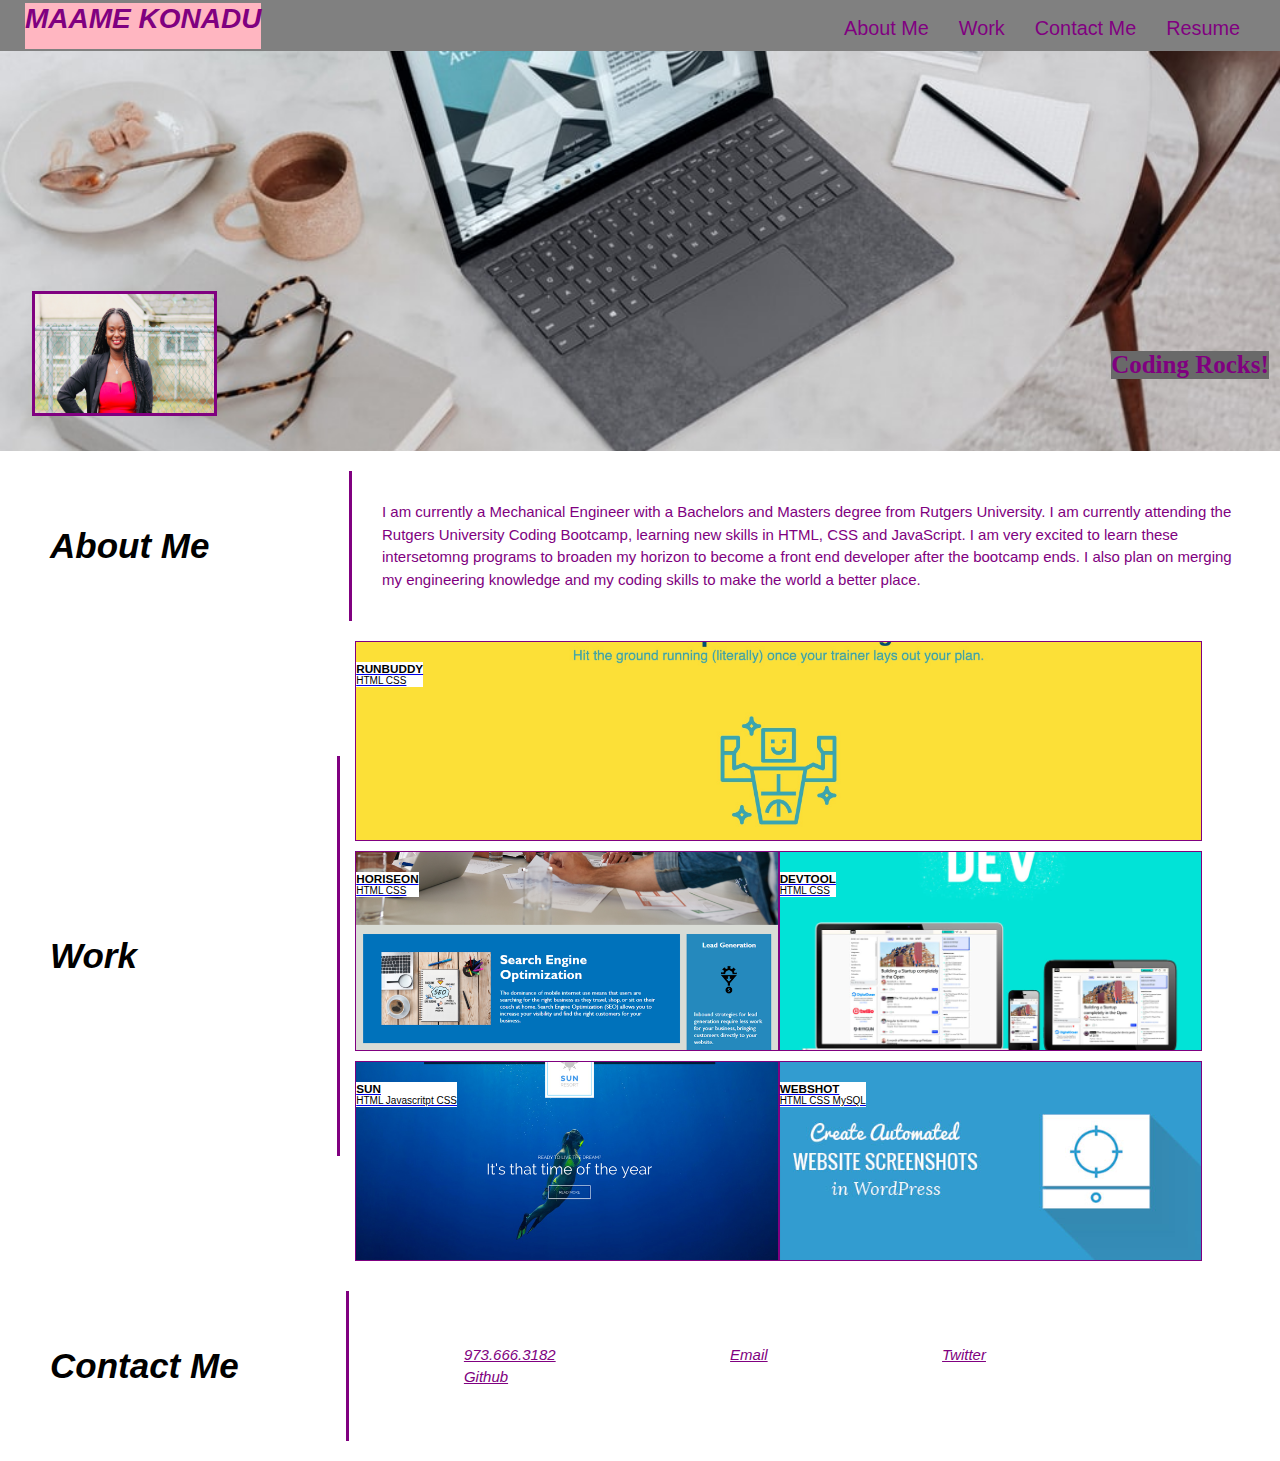
<file: index.html>
<!DOCTYPE html>
<html lang="en">
    <head>
        <meta charset="UTF-8"/>
        <meta name="viewport" content="width=device-width, initial-scale=1.0" />
        <title>My Portfolio</title>
        <link rel ="stylesheet" href="./assets/css/style.css" />
    </head>

    <body>
        <header>
            <h1>
                <a href="/">MAAME KONADU</a>
            </h1>
            <nav>
                <ul>
                    <li>
                        <a href= "#about-me">About Me</a>
                    </li>
                    <li>
                        <a href= "#work">Work</a>
                    </li>
                    <li>
                        <a href= "#contact-me">Contact Me</a>
                    </li>
                    <li>
                        <a href= "./resume.html">Resume</a>
                    </li>
                </ul>
            </nav>
        </header>

        <section class=hero>   
            <img class= "headshot" src="./assets/images/headshot.jpeg" alt="my profile picture" />
            <div class="hero-cta">
                <h2>Coding Rocks!</h2>
              </div>
        </section>

        <section id="about-me" class="myabout">
            <div class="flex-row">
                <h2 class="section-title">
                    About Me
                </h2>
            </div>
            <div class="border-line">
                <div class="border"></div>
            </div>
            <div class= "my-summary">
                <p>
                I am currently a Mechanical Engineer with a Bachelors and Masters degree from Rutgers University. I am currently attending the Rutgers University Coding Bootcamp, learning new skills in HTML, CSS and JavaScript. I am very excited to learn these intersetomng programs to broaden my horizon to become a front end developer after the bootcamp ends. I also plan on merging my engineering knowledge and my coding skills to make the world a better place.
                </p>
            </div>

        </section>

        <section id="work" class="mywork">
            <div class="flex-row">
                <h2 class="section-title">
                    Work
                </h2>
            </div>
            <div class="border-line">
                <div class="border1"></div>
            <div class= "flex-container">
                        <a href="https://maa-hub.github.io/run-buddy/" class="flex-item runbuddy">
                            <div class="span-title">
                               <h3>RUNBUDDY</h3> 
                               <span>HTML CSS</span>
                            </div>
                        </a>
                
                        <a href="https://maa-hub.github.io/HORISEON/" class="flex-item horiseon" >
                            <div class="span-title">
                                <h3>HORISEON</h3> 
                                <span>HTML CSS</span>
                             </div>
                            </a>

                        <a href="#" class="flex-item devtool">
                            <div class="span-title">
                                <h3>DEVTOOL</h3> 
                                <span>HTML CSS</span>
                             </div>
                        </a>

                        <a href="#" class="flex-item sun">
                            <div class="span-title">
                                <h3>SUN</h3> 
                                <span>HTML Javascritpt CSS</span>
                             </div>
                        </a>
        
                        <a href=# class="flex-item webshot">
                            <div class="span-title">
                                <h3>WEBSHOT</h3> 
                                <span>HTML CSS MySQL</span>
                             </div>
                        </a>
            </div>
        </div>
        </section>

        <section id="contact-me" class="mycontact">
            <div class="flex-row">
                <h2 class="section-title">
                    Contact Me
                </h2>
            </div>
            <div class="border-line">
                <div class="border"></div>
                <div class="contactme">
                    <address>
                        <a href="tel:+19736663182">973.666.3182</a>
                        <a href="mailto:maaakonadu11@yahoo.com">Email</a>
                        <a href="https://twitter.com/maame_kay">Twitter</a>
                        <a href="https://github.com/maa-hub">Github</a>
                    </address>  
                </div>
            </div>
        </section>
    </body>
</html>
</file>
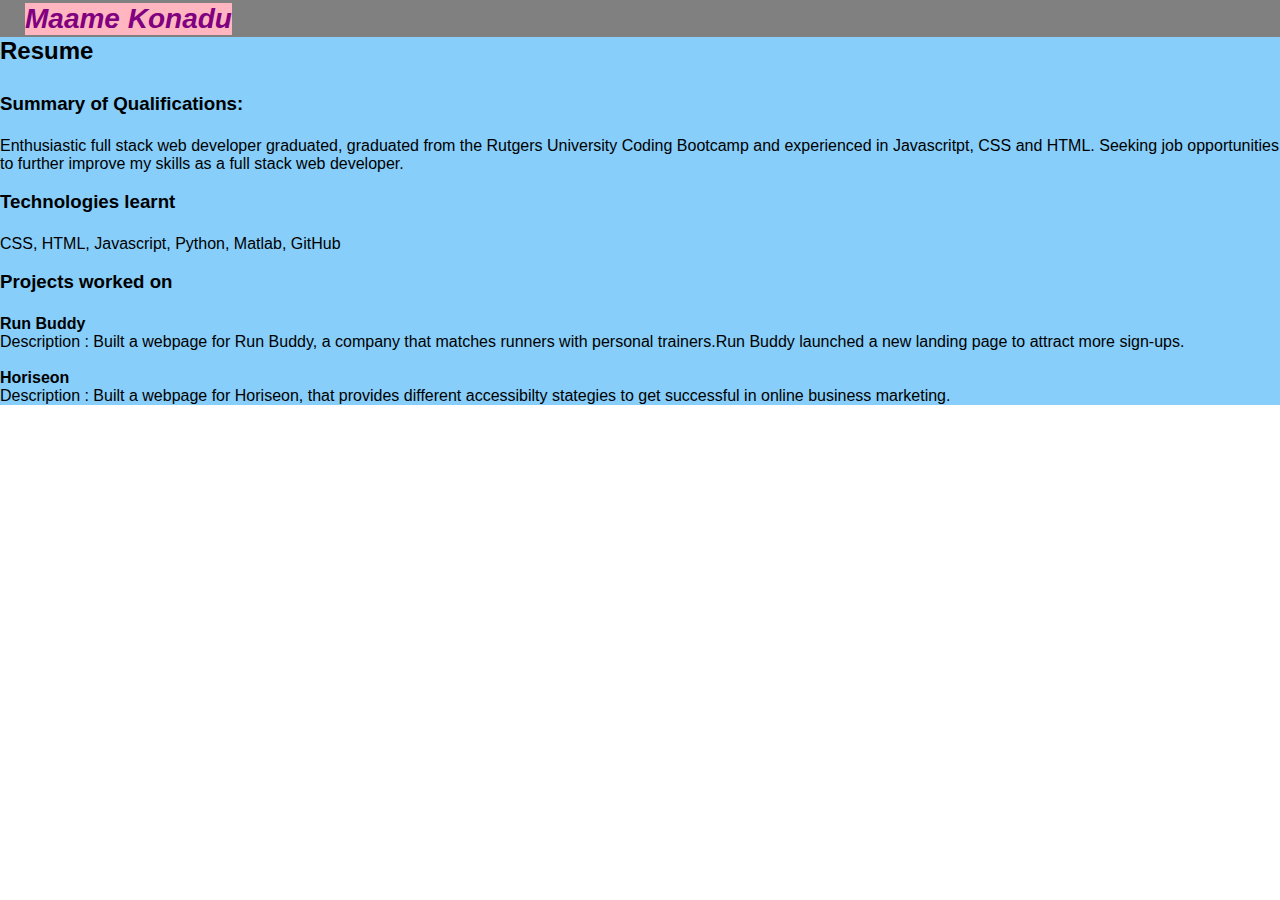
<file: resume.html>
<!DOCTYPE html>
<html lang="en">
    <head>
        <meta charset="UTF-8"/>
        <meta name="viewport" content="width=device-width, initial-scale=1.0" />
        <title>Maame Konadu's Resume</title>
        <link rel ="stylesheet" href="./assets/css/style.css" />
    </head>

    <body>
        <header>
            <h1>Maame Konadu</h1>
        </header>

        <section class= "myresume">
            <h2>Resume</br></br></h2>
            <p>
                <h3>Summary of Qualifications:</br></br></h3>
                Enthusiastic full stack web developer graduated, graduated from the Rutgers University Coding Bootcamp 
                and experienced in Javascritpt, CSS and HTML. Seeking job opportunities to further improve my skills 
                as a full stack web developer.</br></br>
            </p>
            <p>
                <h3>Technologies learnt</br></br></h3>
                CSS, HTML, Javascript, Python, Matlab, GitHub</br></br> 
            </p>
            <p>
                <h3>Projects worked on</br></br></h3>
                <h4>Run Buddy</br></h4>
                 Description : Built a webpage for Run Buddy, a company that matches runners with personal trainers.Run Buddy launched a new landing page to attract more sign-ups.</br></br>
                <h4>Horiseon</br></h4>  
                 Description : Built a webpage for Horiseon, that provides different accessibilty stategies to get successful in online business marketing. 
            </p>
        </section>
    </body>
    </html>
</file>
<file: assets/css/style.css>
body {
    font-family: sans-serif;
    color: rgb(219, 120, 219);
    background-color: white;
}


/* header style */
header {
    padding: 2.5px 25px;
    background-color: grey;
    font-weight: bold;
    font-size: 28px;
    color: purple;
    margin: 0;
    display: flex;
    justify-content: space-between;
    flex-wrap: wrap;
}


/* header h1 style */
header h1 {
    font-weight: bold;
    font-size: 28px;
    color: purple;
    margin: 0;
    font-style: italic;
    background-color: lightpink;
}


/* header a element style */
header a {
    text-decoration: none;
    color: purple;
}


/* header nav style */
header nav {
    margin: 7px 0;
}


/* header list style */
header nav ul { 
    display: flex;
    flex-wrap: wrap;
    justify-content: space-between;
    align-items: center;
    list-style: none;
}


/* header list a elements style */
header nav ul li a {
   padding: 10px 15px;
    font-weight: lighter;
    font-size: 1.55vw;
}

header nav ul li a:hover {
    background: lightpink;
    color: lightslategray;
    border-radius: 15px;
    text-shadow: 2px 2px 5px lightseagreen;
  }


/* universal element style */
* {
    margin: 0;
    padding: 0;
    box-sizing: border-box;
}


/* hero styling */
.hero {
   background-size: cover;
   background-position: center;
   background-image: url("../images/background.jpeg");
   display: flex;
   justify-content: center;
   flex-wrap: wrap;
   height: 400px;
   position: relative;
  }


/* profile picture styling */
  .headshot {
      position: absolute;
      left: 2.5%;
      top: 60%;
      height: 125px;
      width: 185px;
      border: purple solid; 
  }


/* style for hero section heading*/
  .hero h2 {
    font-family: cursive;
    font-size: 25px;
    color: purple;
    margin-top: 300px;
    margin-left: 1100px;
    background-color: dimgray;
  }


/* style for about me section */
  .myabout {
    display: flex;
    flex-wrap: wrap;
    justify-content: space-between;
    margin: 20px 50px;  
    width: 90%;
    align-items: center;
  }

  .flex-row {
    display: flex;
    justify-content: left;
    align-items: center;
}

.section-title {
    font-weight: bold;
    font-size: 35px;
    color: black;
    margin: 0;
    font-style: italic;
}

.border-line{
    display: flex;
    flex-wrap: wrap;
    flex: 2 5%;
    align-items: center;
}

.border {
    border-right: 3px solid purple;
    height: 150px;
    flex: 2 2%;
}

.border1 {
    border-right: 3px solid purple;
    height: 400px;
    flex: 2 2%;
}

.my-summary {
    flex: 20
}

.my-summary p {
    color: purple;
    font-size: 15px;
    text-align: left;
    line-height: 1.5;
    margin-left: 30px;
    width: 100%;
  }


/* style for work section */
.mywork{  display: flex;
    flex-wrap: wrap;
    justify-content: space-between;
    margin: 20px 50px;  
    width: 90%;
    align-items: center;
}

  .flex-container {
    display: flex;  
    flex-wrap: wrap;
    flex-direction: row;
    justify-content: space-between;
    align-items: center; 
    margin-left: 15px;
    width: 79.5%;    
  }

  .flex-item {
      width: 50%;
      border: 1px solid purple;
      font-size: 10px;
      margin-bottom: 10px;
  }

  .flex-item h2{
      font-size: 15px;
  }

  .flex-item span {
      font-size: 10px;
  }

  .span-title {
      background-color: white;
      height: 25px;
      margin-bottom: 10px;
      color: black;
  }

  .runbuddy  {
      background-image: url("../images/050-mock-up.jpeg");
      background-size: cover;
      background-position: center;
      padding: 20px 0;
      min-height: 200px;
      display:flex;
      width: 100%;
  }


  .runbuddy:hover {
     opacity: 0.3;
  }

  .horiseon {
      background-image: url("../images/01-html-css-git-homework-demo.png");
      background-size: cover;
      background-position: center;
      padding: 20px 0;
      min-height: 200px;
      display:flex;
  }

  .horiseon:hover {
    opacity: 0.3;
  }

  .devtool {
      background-image: url("../images/devtool.jpeg");
      background-size: cover;
      background-position: center;
      padding: 20px 0;
      min-height: 200px;
      display:flex;
  }

  .devtool:hover {
    opacity: 0.3;
}

  .sun {
      background-image: url("../images/sun.jpeg");
      background-size: cover;
      background-position: center;
      padding: 20px 0;
      min-height: 200px;
      display:flex;
  }

  .sun:hover {
    opacity: 0.3;
}

  .webshot {
      background-image: url("../images/webshot.jpeg");
      background-size: cover;
      background-position: center;
      padding: 20px 0;
      min-height: 200px;
      display:flex;
  }

  .webshot:hover {
    opacity: 0.3;
}


/* style for contact me section */
  .mycontact {
    display: flex;
    flex-wrap: wrap;
    justify-content: space-between;
    margin: 20px 50px;  
    width: 90%;
    align-items: center;
  }

  address a{
    flex: 20;
    padding: 10px 70px;
    color: purple;
    font-size: 15px;
    text-align: left;
    line-height: 1.5;
    margin-left: 30px;
    justify-content: space-between;
    width: 87%;
  }

  address a:hover {
    text-shadow: 2px 2px 5px lightpink;
    font-weight: bold;
    font-style: italic;
}

    .contactme {
    display: flex;  
    flex-wrap: wrap;
    align-items: center; 
    margin-left: 15px;
    width: 87%;
    }


/* media querries max-width 980px */
    @media screen and (max-width: 980px) {
        header {
          padding-bottom: 10px;
          justify-content: center;
        }
      
        header h1 {
          width: 100%;
          text-align: center;
        }
      
        header nav ul {
          margin-top: 20px;
          width: 100%;
          justify-content: center;
          flex-direction: row;
          line-height: 1.5;
        }
      
        header nav ul li a {
          font-size: 16px;
          font-weight: bold;
        }
    
        .hero{
          background-size: cover;
        }
    }

    .myresume {
        font-family: sans-serif;
        color: black;
        background-color: lightskyblue;

    }
</file>
